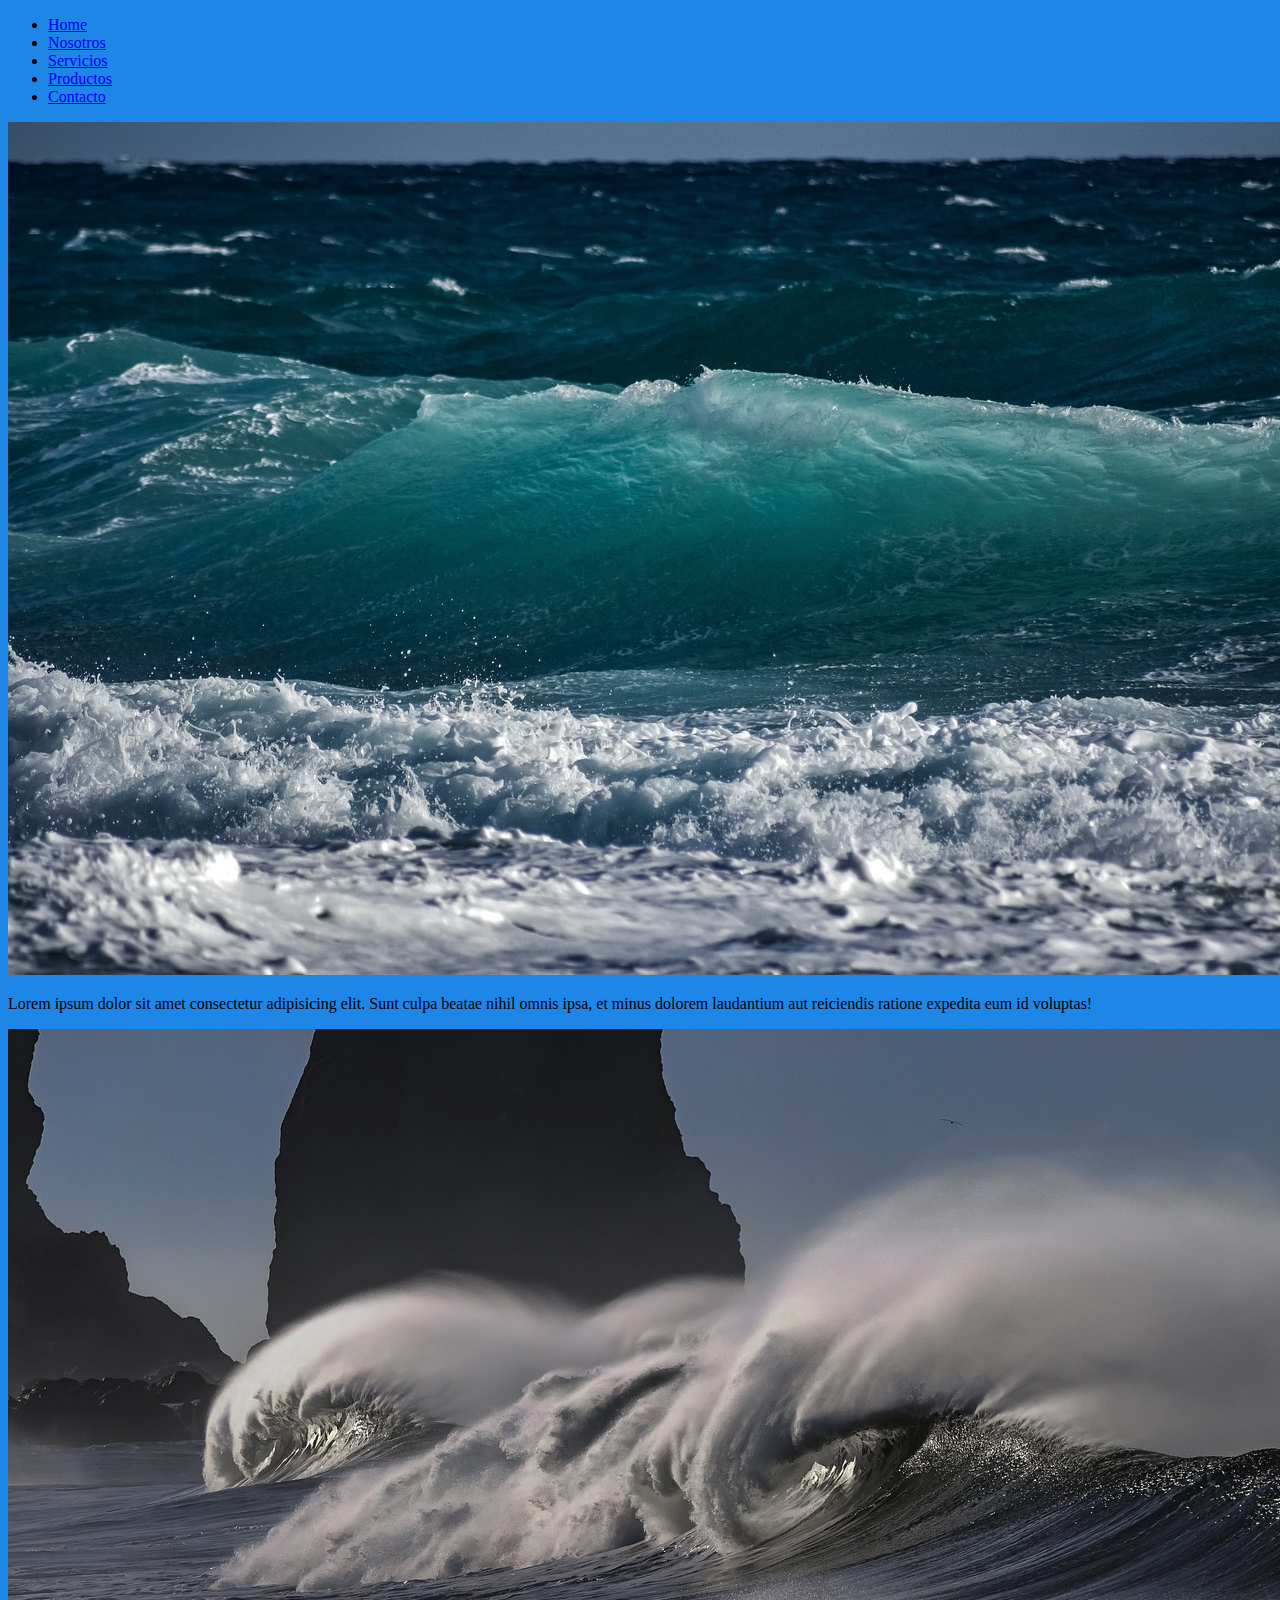
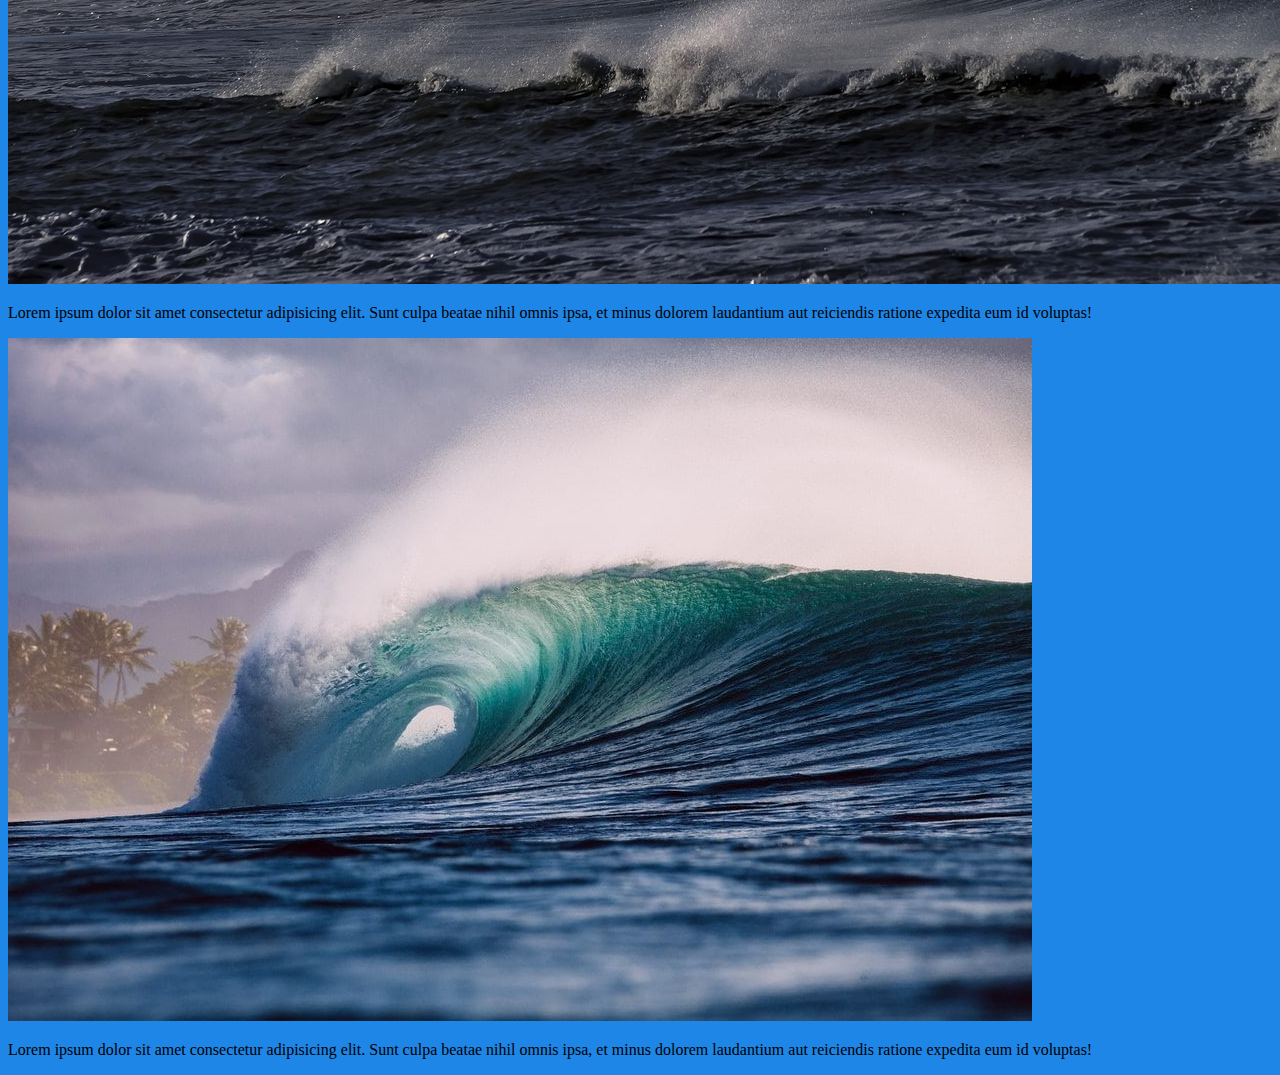
<file: index.html>
<!DOCTYPE html>
<html lang="es">
<head>
    <meta charset="UTF-8">
    <meta name="viewport" content="width=device-width, initial-scale=1.0">
    <!-- Bootstrat incia -->
    <link href="https://cdn.jsdelivr.net/npm/bootstrap@5.3.1/dist/css/bootstrap.min.css" rel="stylesheet" integrity="sha384-4bw+/aepP/YC94hEpVNVgiZdgIC5+VKNBQNGCHeKRQN+PtmoHDEXuppvnDJzQIu9" crossorigin="anonymous">
    <!-- Estilos CSS -->
    <link rel="stylesheet" href="estilos.css">
    <title>Document</title>
    
</head>
<body>
    <header>
        <nav>
            <ul>
                <li><a href="#">Home</a></li>
                <li><a href="#">Nosotros</a></li>
                <li><a href="#">Servicios</a></li>
                <li><a href="#">Productos</a></li>
                <li><a href="#">Contacto</a></li>
            </ul>
        </nav>
    </header>



    <!-- Container + Row + Col -->
    <section class="container-fluid">

        <div class="row">
            
            <div class="col-lg-4 col-md-12 col-sm-12">
                <img src="img/ola2.jpg" class="img-fluid img-thumbnail mx-auto d-block" alt="">
                <p>Lorem ipsum dolor sit amet consectetur adipisicing elit. Sunt culpa beatae nihil omnis ipsa, et minus dolorem laudantium aut reiciendis ratione expedita eum id voluptas!</p>
            </div>
            <div class="col-lg-4 col-md-6 col-sm-12">
                <img src="img/ola3.jpg" class="img-fluid img-thumbnail mx-auto d-block" alt="">
                <p>Lorem ipsum dolor sit amet consectetur adipisicing elit. Sunt culpa beatae nihil omnis ipsa, et minus dolorem laudantium aut reiciendis ratione expedita eum id voluptas!</p>
            </div>
            <div class="col-lg-4 col-md-6 col-sm-12">
                <img src="img/ola4.jpg" class="img-fluid img-thumbnail mx-auto d-block" alt="">
                <p>Lorem ipsum dolor sit amet consectetur adipisicing elit. Sunt culpa beatae nihil omnis ipsa, et minus dolorem laudantium aut reiciendis ratione expedita eum id voluptas!</p>
            </div>
        </div>

    </section>
    


    <!-- Bootstrap fin -->
    <script src="https://cdn.jsdelivr.net/npm/bootstrap@5.3.1/dist/js/bootstrap.bundle.min.js" integrity="sha384-HwwvtgBNo3bZJJLYd8oVXjrBZt8cqVSpeBNS5n7C8IVInixGAoxmnlMuBnhbgrkm" crossorigin="anonymous"></script>
</body>
</html>
</file>
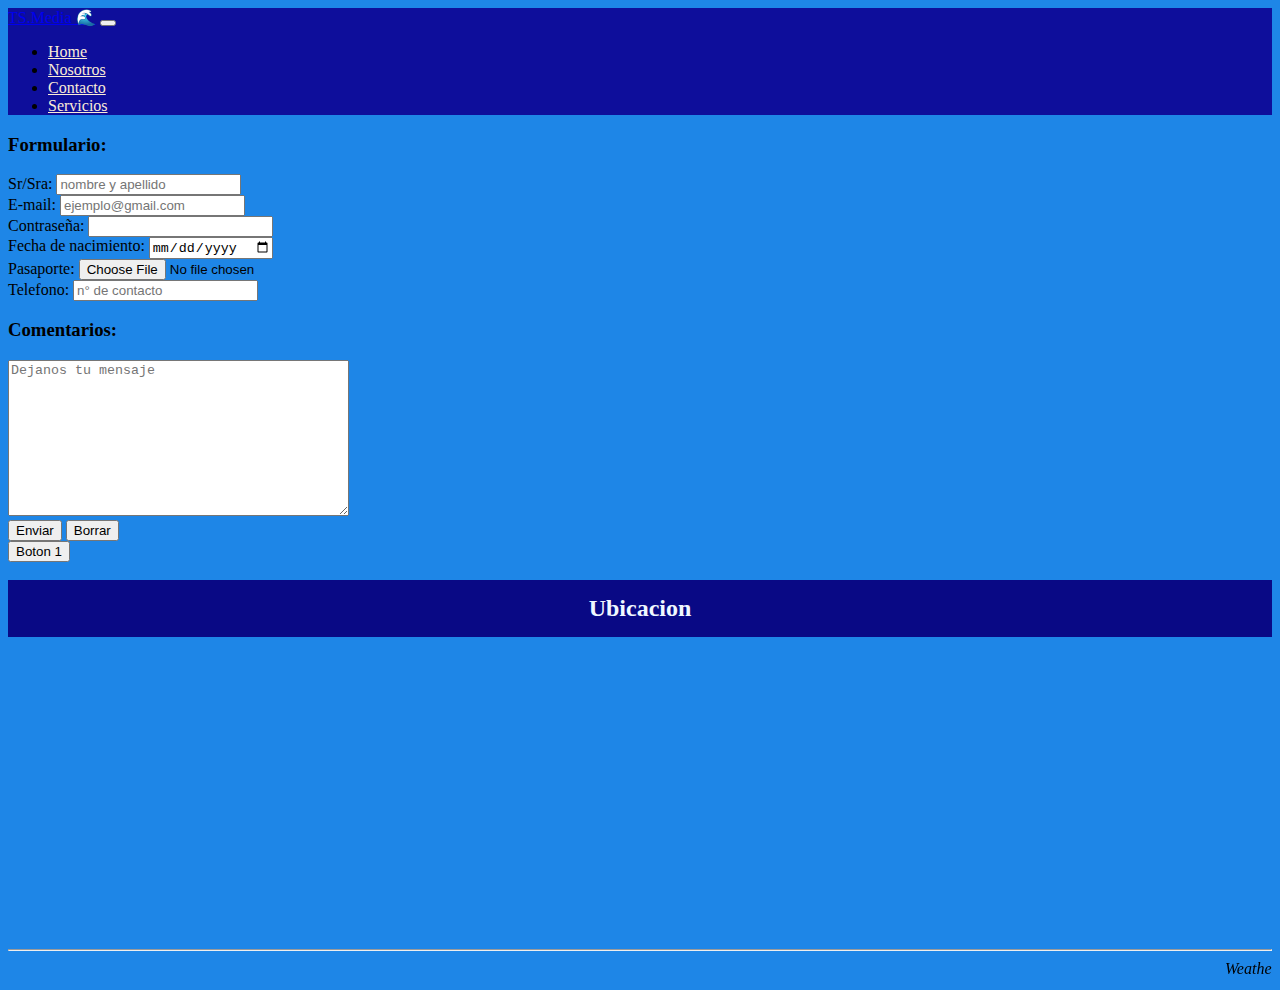
<file: pages/contacto.html>
<!DOCTYPE html>
<html lang="en">
<head>
    <meta charset="UTF-8">
    <meta name="viewport" content="width=device-width, initial-scale=1.0">
    <!-- Bootstrat incia -->
    <link href="https://cdn.jsdelivr.net/npm/bootstrap@5.3.1/dist/css/bootstrap.min.css" rel="stylesheet" integrity="sha384-4bw+/aepP/YC94hEpVNVgiZdgIC5+VKNBQNGCHeKRQN+PtmoHDEXuppvnDJzQIu9" crossorigin="anonymous">
    <!-- Estilos CSS -->
    <link rel="stylesheet" href="../estilos.css">
    <title>Document</title>
</head>
<body>
    <header>
        <!-- agrego navbar -->
        <nav class="navbar navbar-expand-sm navbar-dark">
            <div class="container-fluid">
                <a class="navbar-brand" href="#">TS.Media 🌊</a>
                <button class="navbar-toggler" type="button" data-bs-toggle="collapse"
                    data-bs-target="#collapsibleNavbar">
                    <span class="navbar-toggler-icon"></span>
                </button>
                <div class="collapse navbar-collapse" id="collapsibleNavbar">
                    <ul class="navbar-nav">
                        <li class="nav-item">
                            <a class="nav-link" href="../index.html">Home</a>
                        </li>
                        <li class="nav-item">
                            <a class="nav-link" href="nosotros.html">Nosotros</a>
                        </li>
                        <li class="nav-item">
                            <a class="nav-link" href="#">Contacto</a>
                        </li>
                        <li class="nav-item">
                            <a class="nav-link" href="#">Servicios</a>
                        </li>
                    </ul>
                </div>
            </div>
        </nav>
        <!-- finalizo navbar -->

    </header>
    <section>
        <h3>Formulario:</h3>
        <form action="enviar.php" method="post" enctype="text/plain">
            <label for="">Sr/Sra:</label>
            <input type="text" required placeholder="nombre y apellido"><br>
            E-mail: <input type="email" required placeholder="ejemplo@gmail.com"><br>
            Contraseña: <input type="password"><br>
            Fecha de nacimiento: <input type="date"><br>
            Pasaporte: <input type="file"><br>
            Telefono: <input type="text" required placeholder="n° de contacto">
            <br>
            <!-- Espacio para escribir mensajes -->
            <h3><label for="">Comentarios:</label></h3>
            <textarea name="areadetexto" id="" cols="40" rows="10" placeholder="Dejanos tu mensaje"></textarea>
            <br>
            <!-- botones de formulario -->
            <input type="submit" value="Enviar">
            <input type="reset" value="Borrar"><br>
            <input type="button" value="Boton 1"><br>
            <br>
        </section>
        <h2>Ubicacion</h2>
        <footer>
            <iframe src="https://www.google.com/maps/embed?pb=!1m18!1m12!1m3!1d14376.989923195988!2d153.52973165956865!3d-28.15229105704633!2m3!1f0!2f0!3f0!3m2!1i1024!2i768!4f13.1!3m3!1m2!1s0x6b91003938b6ce97%3A0x151ce4d500e7e120!2sSnapper%20Rocks!5e0!3m2!1ses!2sau!4v1692268767263!5m2!1ses!2sau" width="300" height="300" style="border:0;" allowfullscreen="" loading="lazy" referrerpolicy="no-referrer-when-downgrade"></iframe>
            <hr>
        <!-- Incluimos los climas de las diferentes ciudades, ejemplos, con mas concurriencia de surf -->
            <marquee> <em>Weather Surf Points 🌊🌴</em>__________Gold Coast 27°C ☀️_____________            Rio de Janeiro 20°C 🌦️__________Puerto Escondido 30°C 🌙</marquee>
        </footer>
        
    
    
        <!-- Bootstrap fin -->
        <script src="https://cdn.jsdelivr.net/npm/bootstrap@5.3.1/dist/js/bootstrap.bundle.min.js" integrity="sha384-HwwvtgBNo3bZJJLYd8oVXjrBZt8cqVSpeBNS5n7C8IVInixGAoxmnlMuBnhbgrkm" crossorigin="anonymous"></script>
    
</body>
</html>
</file>
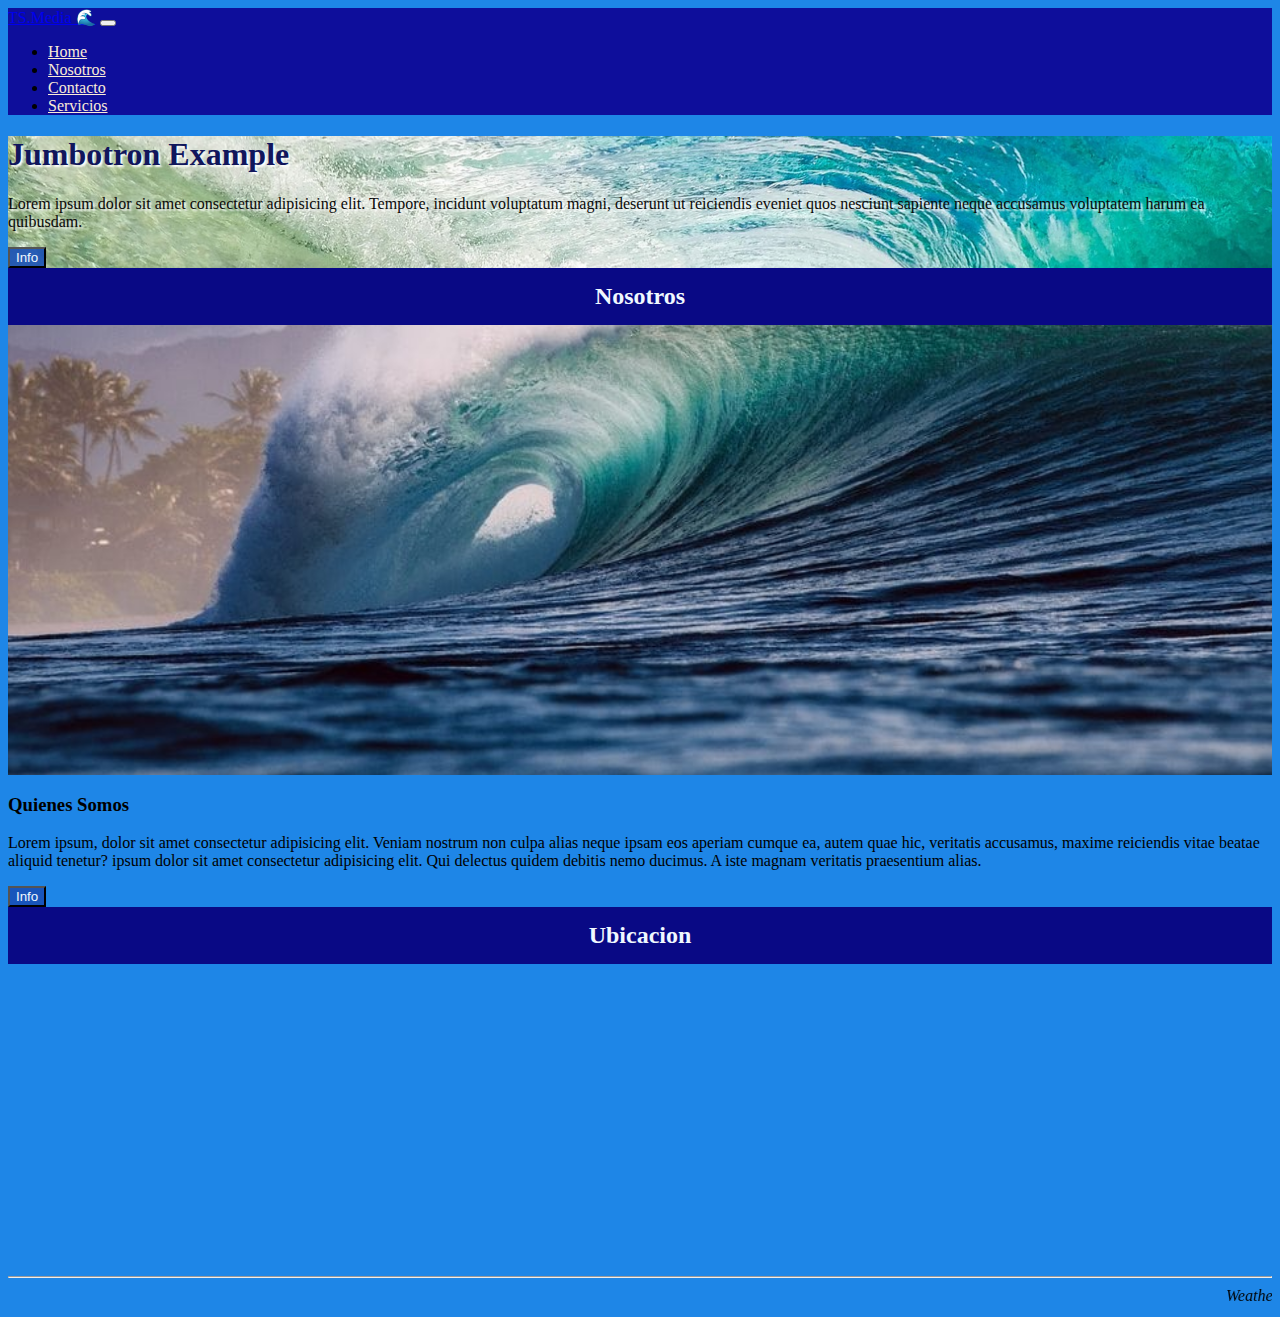
<file: pages/nosotros.html>
<!DOCTYPE html>
<html lang="es">

<head>
    <meta charset="UTF-8">
    <meta name="viewport" content="width=device-width, initial-scale=1.0">
    <!-- Bootstrat incia -->
    <link href="https://cdn.jsdelivr.net/npm/bootstrap@5.3.1/dist/css/bootstrap.min.css" rel="stylesheet"
        integrity="sha384-4bw+/aepP/YC94hEpVNVgiZdgIC5+VKNBQNGCHeKRQN+PtmoHDEXuppvnDJzQIu9" crossorigin="anonymous">
    <!-- Estilos CSS -->
    <link rel="stylesheet" href="../estilos.css">
    <title>2da Pre-Entrega Ignacio Sanchez</title>

</head>

<body>
    <header>
        <!-- agrego navbar -->
        <nav class="navbar navbar-expand-sm navbar-dark">
            <div class="container-fluid">
                <a class="navbar-brand" href="#">TS.Media 🌊</a>
                <button class="navbar-toggler" type="button" data-bs-toggle="collapse"
                    data-bs-target="#collapsibleNavbar">
                    <span class="navbar-toggler-icon"></span>
                </button>
                <div class="collapse navbar-collapse" id="collapsibleNavbar">
                    <ul class="navbar-nav">
                        <li class="nav-item">
                            <a class="nav-link" href="../index.html">Home</a>
                        </li>
                        <li class="nav-item">
                            <a class="nav-link" href="#">Nosotros</a>
                        </li>
                        <li class="nav-item">
                            <a class="nav-link" href="contacto.html">Contacto</a>
                        </li>
                        <li class="nav-item">
                            <a class="nav-link" href="#">Servicios</a>
                        </li>
                    </ul>
                </div>
            </div>
        </nav>
        <!-- finalizo navbar -->

    </header>

        <!-- jumbotrom -->
    <main>
        <div class="jumbotrom p-5 text-white">
            <h1>Jumbotron Example</h1>
            <p>Lorem ipsum dolor sit amet consectetur adipisicing elit. Tempore, incidunt voluptatum magni, deserunt ut reiciendis eveniet quos nesciunt sapiente neque accusamus voluptatem harum ea quibusdam.</p>
            <button type="button" class="btn button1">Info</button>
          </div>
    </main>

        <!-- jumbotrom fin -->

        <h2>Nosotros</h2>
            <div class="container-fluid nosotros">
                <div class="row">
                    <div class="col-sm-6 nleft"></div>
                    <div class="col-sm-6 nright"><h3>Quienes Somos</h3>
                        <p>Lorem ipsum, dolor sit amet consectetur adipisicing elit. Veniam nostrum non culpa alias neque ipsam eos aperiam cumque ea, autem quae hic, veritatis accusamus, maxime reiciendis vitae beatae aliquid tenetur? ipsum dolor sit amet consectetur adipisicing elit. Qui delectus quidem debitis nemo ducimus. A iste magnam veritatis praesentium alias.</p>
                        <button type="button" class="btn button1">Info</button></div>
                        
                </div>
            </div>



    



        <h2>Ubicacion</h2>
    <footer>
        <iframe
            src="https://www.google.com/maps/embed?pb=!1m18!1m12!1m3!1d14376.989923195988!2d153.52973165956865!3d-28.15229105704633!2m3!1f0!2f0!3f0!3m2!1i1024!2i768!4f13.1!3m3!1m2!1s0x6b91003938b6ce97%3A0x151ce4d500e7e120!2sSnapper%20Rocks!5e0!3m2!1ses!2sau!4v1692268767263!5m2!1ses!2sau"
            width="300" height="300" style="border:0;" allowfullscreen="" loading="lazy"
            referrerpolicy="no-referrer-when-downgrade"></iframe>
        <hr>
        <!-- Incluimos los climas de las diferentes ciudades, ejemplos, con mas concurriencia de surf -->
        <marquee> <em>Weather Surf Points 🌊🌴</em>__________Gold Coast 27°C ☀️_____________ Rio de Janeiro 20°C
            🌦️__________Puerto Escondido 30°C 🌙</marquee>
    </footer>



    <!-- Bootstrap fin -->
    <script src="https://cdn.jsdelivr.net/npm/bootstrap@5.3.1/dist/js/bootstrap.bundle.min.js"
        integrity="sha384-HwwvtgBNo3bZJJLYd8oVXjrBZt8cqVSpeBNS5n7C8IVInixGAoxmnlMuBnhbgrkm"
        crossorigin="anonymous"></script>
</body>

</html>
</file>
<file: estilos.css>
body{ 
    background-color: rgb(30, 134, 231);
}

.navbar{
    background-color: rgb(14, 14, 155);
}

.collapse{
    justify-content: end;
}

.jumbotrom{
    background-color: #333;
    /* text-align: center;
    height: 400px;
    width: 100%; */
    background-image: url(img/ola1.jpg);
    background-position: center;
    background-size: cover;
}

h1{
    color: rgb(17, 22, 92);
    text-shadow: 2px 2px 2px rgb(255, 255, 255);

}

.jumbotrom p{
    color: #0c0a0a;
    text-shadow: 2px 2px 2px rgb(255, 255, 255);
}

.nav-link{
    color: antiquewhite !important;
}

.nav-item:hover{
    background-color: rgb(9, 9, 133);
    border-radius: 7px;
}

.button1{
    background-color: rgba(23, 79, 182, 0.897);
    color: aliceblue;
}

.jumbotrom .btn:hover{
    background-color: darkblue;
}

h2{
    background-color: rgb(9, 9, 133);
    text-align: center;
    color: aliceblue;
    padding: 15px;
    margin: 0;
}

.nleft{
    height: 450px;
    background-image: url(img/ola4.jpg);
    background-position: center;
    background-size: cover;
    background-attachment: fixed;
}
</file>
